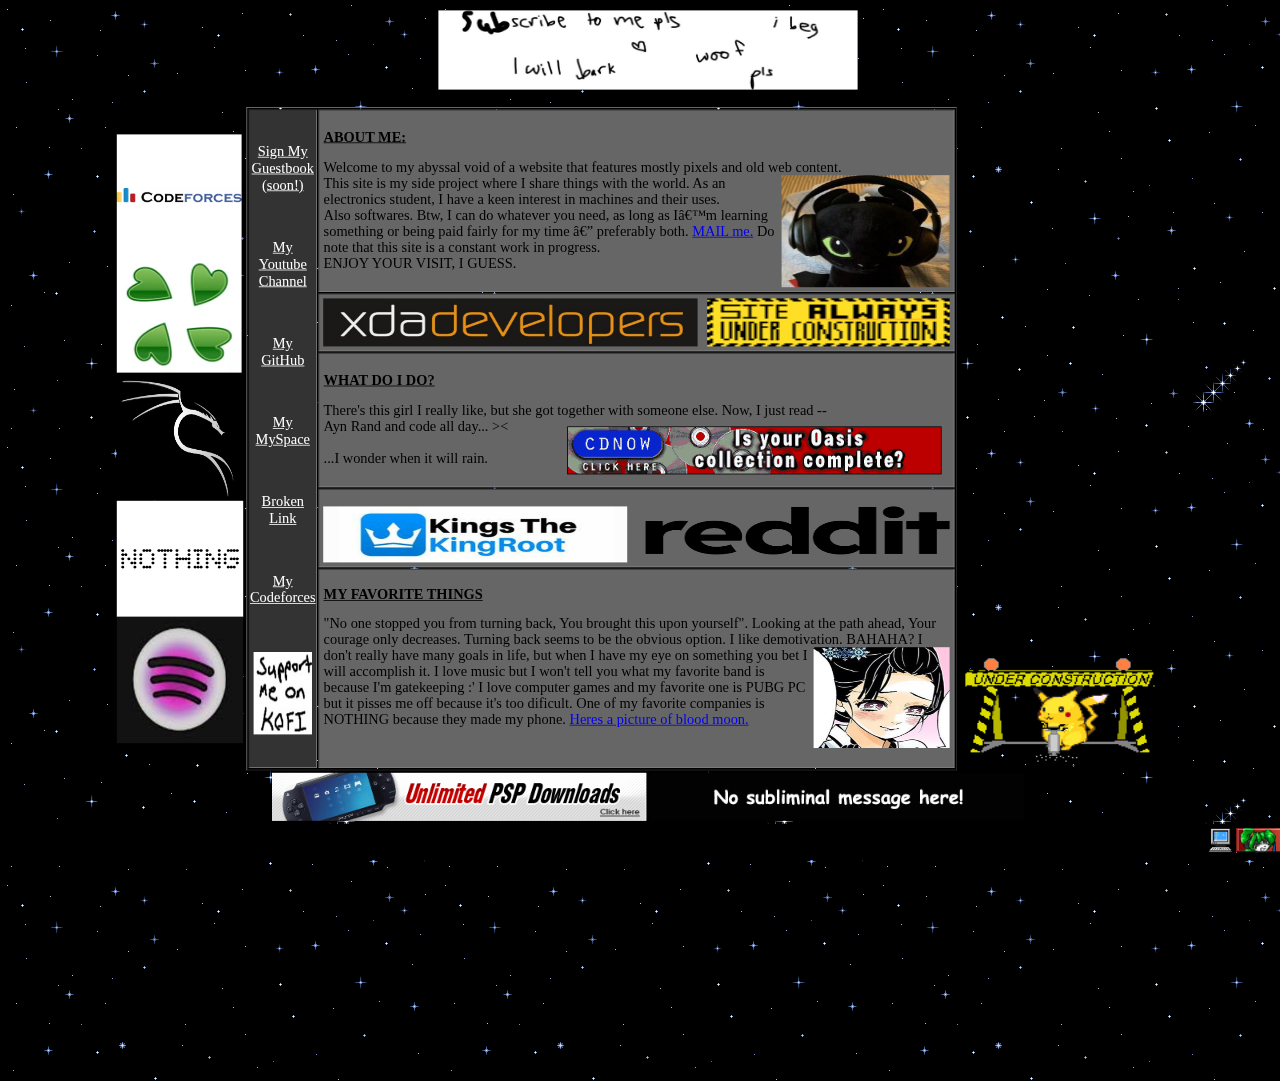
<file: index.html>
<!-- welcome to my home -->

<!-- made with <3 -->

<!DOCTYPE HTML PUBLIC "-//W3C//DTD HTML 4.01 Transitional//EN"
"http://www.w3.org/TR/html4/loose.dtd">
<html>
<head>
<meta name="viewport" content="width=1350">



<link rel="icon" type="image/x-icon" href="">
<meta http-equiv="Content-Type" content="text/html; charset=iso-8859-1">
<title>༚✧˳⁺⁎☆⁎⁺˳✧༚</title>
<link href="unnamed.css" rel="stylesheet" type="text/css">
<style type="text/css">
<!--
body {
	background-color: #000000;
	background-image: url("p1/MhGmePP.gif");

}
.style1 {font-size: 18px}
.style3 {color: #FFFFFF}
.style5 {
	font-size: 18px;
	font-weight: bold;
}
.SHOUT {background-color: #ff000d}
-->
</style>
<script language="JavaScript" type="text/JavaScript">
<!--
function MM_reloadPage(init) {  //reloads the window if Nav4 resized
  if (init==true) with (navigator) {if ((appName=="Netscape")&&(parseInt(appVersion)==4)) {
    document.MM_pgW=innerWidth; document.MM_pgH=innerHeight; onresize=MM_reloadPage; }}
  else if (innerWidth!=document.MM_pgW || innerHeight!=document.MM_pgH) location.reload();
}
MM_reloadPage(true);
//-->
</script>

<style>
  body {
    transform: scale(0.8);   /* zoom out to 80% */
    transform-origin: top left;
    width: 125%;             /* compensate so content doesn’t get cut off */
  }
</style>


	

</head>

<body>

  <script>
// sparkle settings
var colour="#FFFFFF"; // color of sparkles
var sparkles=120;     // number of sparkles

var x=ox=400;
var y=oy=300;
var swide=800;
var shigh=600;
var sleft=sdown=0;
var tiny=[], star=[], starv=[], starx=[], stary=[], tinyx=[], tinyy=[], tinyv=[];

window.onload=function() {
  if (document.getElementById) {
    for (var i=0; i<sparkles; i++) {
      var rats=createDiv(3,3);
      rats.style.visibility="hidden";
      document.body.appendChild(tiny[i]=rats);
      starv[i]=0;
      tinyv[i]=0;
      var rats=createDiv(5,5);
      rats.style.backgroundColor="transparent";
      rats.style.visibility="hidden";
      var rlef=createDiv(1,5);
      var rdow=createDiv(5,1);
      rats.appendChild(rlef);
      rats.appendChild(rdow);
      rlef.style.top="2px"; rlef.style.left="0px";
      rdow.style.top="0px"; rdow.style.left="2px";
      document.body.appendChild(star[i]=rats);
    }
    set_width();
    sparkle();
  }
}

function sparkle() {
  if (x!=ox || y!=oy) {
    ox=x; oy=y;
    for (var c=0; c<sparkles; c++) if (!starv[c]) {
      star[c].style.left=(starx[c]=x)+"px";
      star[c].style.top=(stary[c]=y)+"px";
      star[c].style.clip="rect(0px,5px,5px,0px)";
      star[c].style.visibility="visible";
      starv[c]=50;
      break;
    }
  }
  for (var c=0; c<sparkles; c++) {
    if (starv[c]) update_star(c);
    if (tinyv[c]) update_tiny(c);
  }
  setTimeout(sparkle, 40);
}

function update_star(i) {
  if (--starv[i]==25) star[i].style.clip="rect(1px,4px,4px,1px)";
  if (starv[i]) {
    stary[i]+=1+Math.random()*3;
    if (stary[i]<shigh+sdown) {
      star[i].style.top=stary[i]+"px";
      starx[i]+=(i%5-2)/5;
      star[i].style.left=starx[i]+"px";
    } else {
      star[i].style.visibility="hidden";
      starv[i]=0;
      return;
    }
  } else {
    tinyv[i]=50;
    tiny[i].style.top=(tinyy[i]=stary[i])+"px";
    tiny[i].style.left=(tinyx[i]=starx[i])+"px";
    tiny[i].style.width="2px"; tiny[i].style.height="2px";
    star[i].style.visibility="hidden";
    tiny[i].style.visibility="visible";
  }
}

function update_tiny(i) {
  if (--tinyv[i]==25) {
    tiny[i].style.width="1px"; tiny[i].style.height="1px";
  }
  if (tinyv[i]) {
    tinyy[i]+=1+Math.random()*3;
    if (tinyy[i]<shigh+sdown) {
      tiny[i].style.top=tinyy[i]+"px";
      tinyx[i]+=(i%5-2)/5;
      tiny[i].style.left=tinyx[i]+"px";
    } else {
      tiny[i].style.visibility="hidden"; tinyv[i]=0;
    }
  } else tiny[i].style.visibility="hidden";
}

document.onmousemove=function(e) {
  set_scroll();
  y=(e)?e.pageY:event.y+sdown;
  x=(e)?e.pageX:event.x+sleft;
}

function set_scroll() {
  if (typeof(self.pageYOffset)=="number") {
    sdown=self.pageYOffset; sleft=self.pageXOffset;
  } else if (document.body.scrollTop || document.body.scrollLeft) {
    sdown=document.body.scrollTop; sleft=document.body.scrollLeft;
  } else if (document.documentElement && (document.documentElement.scrollTop || document.documentElement.scrollLeft)) {
    sleft=document.documentElement.scrollLeft; sdown=document.documentElement.scrollTop;
  } else { sdown=0; sleft=0; }
}

window.onresize=set_width;
function set_width() {
  if (typeof(self.innerWidth)=="number") {
    swide=self.innerWidth; shigh=self.innerHeight;
  } else if (document.documentElement && document.documentElement.clientWidth) {
    swide=document.documentElement.clientWidth; shigh=document.documentElement.clientHeight;
  } else if (document.body.clientWidth) {
    swide=document.body.clientWidth; shigh=document.body.clientHeight;
  }
}

function createDiv(h, w) {
  var d=document.createElement("div");
  d.style.position="absolute";
  d.style.height=h+"px";
  d.style.width=w+"px";
  d.style.overflow="hidden";
  d.style.backgroundColor=colour;
  return d;
}
</script>

  <style>*{cursor: url('p1/lugiacursorimg.gif'), auto;}</style>

<div class="unnamed1">
  <div align="center">
    <div align="center">
      <table width="1116" border="0">
        <tr>
          <!-- <td width="135" height="101"><div align="center"><a href=""><img src="" width="" height="" border="0"></a></div></td> -->
          <td width="824"><div align="center"><img src="Screenshot 2025-09-24 225949.png" width="524" height="99"></div></td>
          <!-- <td width="135"><a href=""><img src="" width="" height="" border="0"></a></td> -->
        </tr>
      </table>
            <p class="SHOUT"><a href=""></a></p>

    </div>
    <div align="center">
      <table width="1315" border="0">
        <tr>
          <td width="158" rowspan="2"><div id="Layer2"><a href="https://codeforces.com/"><img src="codeforces_logo.png" width="156" height="152" border="0"></a><a href="https://www.4chan.org/"><img src="4chan_logo.png.webp" width="156" height="146" border="0"></a><a href="https://www.redbubble.com/i/t-shirt/Kali-Linux-Meme-by-jakkG0d/73935912.FB110"><img src="kaliii.png" width="158" height="160" border="0"></a><a href="https://nothing.community/"><img src="images.png" width="158" height="145" border="0"></a><a href="https://open.spotify.com/playlist/37i9dQZF1DX48OvCv93avz"><img src="Screenshot 2025-09-24 150443.png" width="158" height="158" border="0"></a></div></td>
          <td width="893" rowspan="2"><table width="888" border="1">
            <tr>
              <td width="78" rowspan="5" class="unnamed2 style1"><div align="center">
                  <p><a href="" class="style3">Sign My Guestbook (soon!)</a></p>
                  <p>&nbsp;</p>
                  <p><a href="https://www.youtube.com/@basiljjjjj" class="style3">My Youtube Channel</a></p>
                  <p>&nbsp;</p>
                  <p><a href="https://github.com/yh01yb" class="style3">My GitHub</a></p>
                  <p>&nbsp;</p>
                  <p><a href="https://spacehey.com/profile?id=4233484" class="style3">My MySpace</a></p>
                  <p>&nbsp;</p>
                  <p><a href="" class="style3">Broken Link</a></p>
                  <p>&nbsp;</p>
                  <p><a href="https://codeforces.com/profile/kingofclubs" class="style3">My Codeforces</a></p>
                  <p>&nbsp;</p>
                  <p><a href="https://ko-fi.com/fuljhadi"><img src="Screenshot 2025-09-24 145958.png" width="73" height="103" border="0"></a></p>
              </div></td>
              <td height="135" class="unnamed3"><p class="style5"><u>ABOUT ME:<span class="style1"></span></u></p>
                  <p class="style1">Welcome to my abyssal void of a website that features mostly pixels and old web content. <span class="style5"></span><span class="style5"><u><u><img src="t111.jpg" width="210" height="140" align="right" class="floatright"></u></u></span> <span class="style5"></span><span class="style5"><u></u></span><br>This site is my side project where I share things with the world.<span class="style5"><u></u></span><span class="style5"></span> <span class="style5"></span>As an electronics student, I have a keen interest in machines and their uses. <br> Also softwares. Btw, I can do whatever you need, as long as I’m learning something or being paid fairly for my time — preferably both. <a href="mailto:adityalikesmath@gmail.com">MAIL me.</a> <span class="style5"></span>Do note that this site is a constant work in progress.<br> ENJOY YOUR VISIT, I GUESS.</p></td>
            </tr>
            <tr>
              <td class="unnamed3"><a href="https://xdaforums.com/"><img src="Screenshot 2025-09-20 153907.png" width="468" height="60" border="0" class="floatleft"></a><a href=""><img src="under-construction.gif" width="303" height="60" border="0" class="floatright"></a></td>
            </tr>
            <tr>
              <td class="unnamed3"><p class="style1"><u><strong>WHAT DO I DO?</strong></u></p>
                  <p><span class="style1">There's this girl I really like, but she got together with someone else. Now, I just read -- <br> Ayn Rand and code all day... ><<a href="https://web.archive.org/web/20070407160023/http://www.amazon.com/b?ie=UTF8&node=3023481"><img src="oasis.gif" style="margin: 10px;" width="468" height="60" border="0" align="right"></a><br><br> ...I wonder when it will rain. </span><span class="style1"></span></p></td>
            </tr>
            <tr>
              <td class="unnamed3"><p><a href=""><img src="Screenshot 2025-09-02 025107.png" width="380" height="70" border="0" class="floatleft"></a><a href="https://www.reddit.com/"><img src="Reddit_Logo_Alternative_17.png" width="380" height="60" border="0" class="floatright"></a></p></td>
            </tr>
            <tr>
              <td width="794" height="237" class="unnamed3"><p><u><strong><span class="style1">MY FAVORITE THINGS </span></strong></u></p>
                  <p><span class="style1"><strong style="font-weight: 500;";">"No one stopped you from turning back, You brought this upon yourself". Looking at the path ahead, Your courage only decreases. Turning back seems to be the obvious option. I like demotivation.</strong> BAHAHA? I don't really have many goals in life, <a href="https://demon-slayer-wiki.vercel.app/wiki/Koyuki"><img src="kakaza.jpg" width="170" height="126" border="0" align="right"></a> but when I have my eye on something you bet I will accomplish it. I love music but I won't tell you what my favorite band is because I'm gatekeeping :' I love computer games and my favorite one is PUBG PC but it pisses me off because it's too dificult. One of my favorite companies is NOTHING because they made my phone. <a href="moon.jpg">Heres a picture of blood moon.</a> </span></p></td>
            </tr>
          </table></td>
          <td width="250" height="636"><div id="Layer1">
            <iframe src="https://fuljhadi.ishoutbox.com/" width="275" height="570" frameborder="0" valign="middle" allowtransparency="true">
            <div id="Layer3"></div>
            </iframe>
          </div></td>
        </tr>
        <tr>
          <td height="149"><a href="https://www.geocities.ws/fourteen20/index-2.html"><img src="construction.gif" width="250" height="147" border="0" align="top"></a></td>
        </tr>
      </table>
    </div>
    <a href="https://web.archive.org/web/20091026171849/http://uk.geocities.com/livedownload247/freeplaystationportabledownload.html"><img src="pspbanner.gif" width="468" height="60" border="0"></a> <a href="https://www.tshirthell.com"><img src="tbanner53.gif" width="468" height="60" border="0"></a>

<!-- Footer Scrolling Display -->
<div id="footer" style="background-color:black; padding:5px 0;">
  <marquee scrollamount="10" onmouseover="this.stop();" onmouseout="this.start();">
    <img src="p1/computer.gif" style="height:31px;" alt="Computer">
    
    <img src="p1/censor.gif" style="height:31px;" alt="Censor">
    <img src="p1/under-construction.gif" style="height:31px;" alt="Under Construction">
    <img src="p1/thiswebsiteisgay.gif" style="height:31px;" alt="This Website Is Gay">
    <img src="p1/thiswebsitesucks.gif" style="height:31px;" alt="This Website Sucks">
    <img src="p1/thissiteismikuapproved.gif" style="height:31px;" alt="Miku Approved">
    <img src="p1/myowntwopaws.png" style="height:31px;" alt="My Own Two Paws">
    <img src="p1/gothtml.gif" style="height:31px;" alt="GothML">
    <img src="p1/www.gif" style="height:31px;" alt="WWW">
    <img src="p1/mobile-unfriendly.gif" style="height:31px;" alt="Mobile Unfriendly">
    <img src="p1/bestviewedwitheyes.gif" style="height:31px;" alt="Best Viewed With Eyes">
    
    <img src="p1/graphicdesign.png" style="height:31px;" alt="Graphic Design">
    <img src="p1/guestbook.gif" style="height:31px;" alt="Guestbook">
    <img src="p1/email.gif" style="height:31px;" alt="Email">
    <img src="p1/computer.gif" style="height:31px;" alt="PSP Banner">

  </marquee>
</div>






  </body>

</html>
</file>
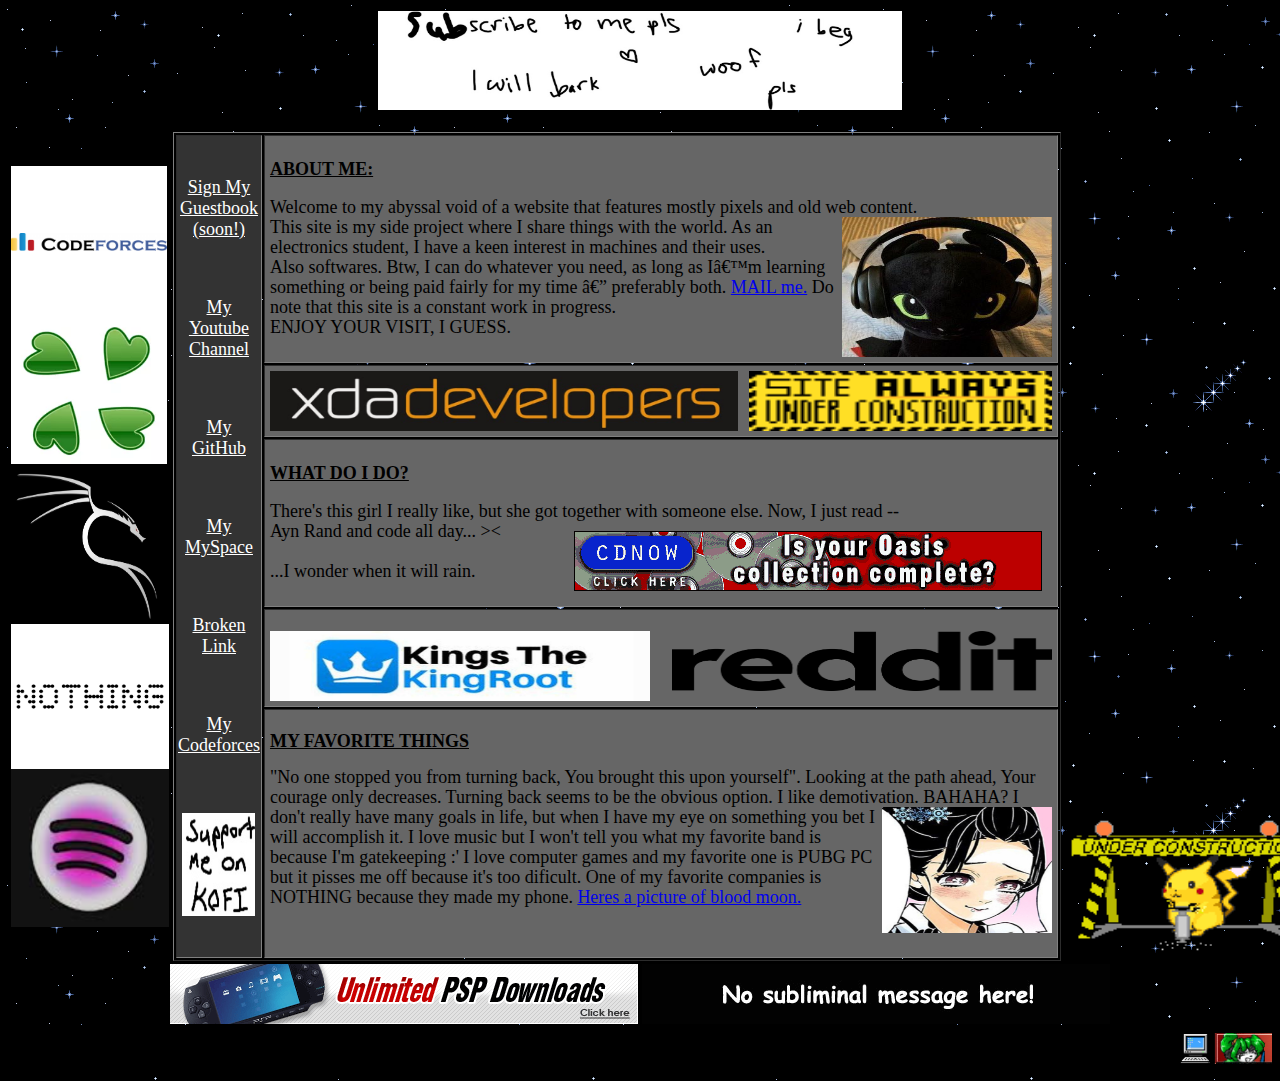
<file: myindex.html>
<!-- welcome to my home -->

<!-- made with <3 -->

<!DOCTYPE HTML PUBLIC "-//W3C//DTD HTML 4.01 Transitional//EN"
"http://www.w3.org/TR/html4/loose.dtd">
<html>
<head>
<link rel="icon" type="image/x-icon" href="">
<meta http-equiv="Content-Type" content="text/html; charset=iso-8859-1">
<title>༚✧˳⁺⁎☆⁎⁺˳✧༚</title>
<link href="unnamed.css" rel="stylesheet" type="text/css">
<style type="text/css">
<!--
body {
	background-color: #000000;
	background-image: url("p1/MhGmePP.gif");

}
.style1 {font-size: 18px}
.style3 {color: #FFFFFF}
.style5 {
	font-size: 18px;
	font-weight: bold;
}
.SHOUT {background-color: #ff000d}
-->
</style>
<script language="JavaScript" type="text/JavaScript">
<!--
function MM_reloadPage(init) {  //reloads the window if Nav4 resized
  if (init==true) with (navigator) {if ((appName=="Netscape")&&(parseInt(appVersion)==4)) {
    document.MM_pgW=innerWidth; document.MM_pgH=innerHeight; onresize=MM_reloadPage; }}
  else if (innerWidth!=document.MM_pgW || innerHeight!=document.MM_pgH) location.reload();
}
MM_reloadPage(true);
//-->
</script>
</head>

<body>

  <script>
// sparkle settings
var colour="#FFFFFF"; // color of sparkles
var sparkles=120;     // number of sparkles

var x=ox=400;
var y=oy=300;
var swide=800;
var shigh=600;
var sleft=sdown=0;
var tiny=[], star=[], starv=[], starx=[], stary=[], tinyx=[], tinyy=[], tinyv=[];

window.onload=function() {
  if (document.getElementById) {
    for (var i=0; i<sparkles; i++) {
      var rats=createDiv(3,3);
      rats.style.visibility="hidden";
      document.body.appendChild(tiny[i]=rats);
      starv[i]=0;
      tinyv[i]=0;
      var rats=createDiv(5,5);
      rats.style.backgroundColor="transparent";
      rats.style.visibility="hidden";
      var rlef=createDiv(1,5);
      var rdow=createDiv(5,1);
      rats.appendChild(rlef);
      rats.appendChild(rdow);
      rlef.style.top="2px"; rlef.style.left="0px";
      rdow.style.top="0px"; rdow.style.left="2px";
      document.body.appendChild(star[i]=rats);
    }
    set_width();
    sparkle();
  }
}

function sparkle() {
  if (x!=ox || y!=oy) {
    ox=x; oy=y;
    for (var c=0; c<sparkles; c++) if (!starv[c]) {
      star[c].style.left=(starx[c]=x)+"px";
      star[c].style.top=(stary[c]=y)+"px";
      star[c].style.clip="rect(0px,5px,5px,0px)";
      star[c].style.visibility="visible";
      starv[c]=50;
      break;
    }
  }
  for (var c=0; c<sparkles; c++) {
    if (starv[c]) update_star(c);
    if (tinyv[c]) update_tiny(c);
  }
  setTimeout(sparkle, 40);
}

function update_star(i) {
  if (--starv[i]==25) star[i].style.clip="rect(1px,4px,4px,1px)";
  if (starv[i]) {
    stary[i]+=1+Math.random()*3;
    if (stary[i]<shigh+sdown) {
      star[i].style.top=stary[i]+"px";
      starx[i]+=(i%5-2)/5;
      star[i].style.left=starx[i]+"px";
    } else {
      star[i].style.visibility="hidden";
      starv[i]=0;
      return;
    }
  } else {
    tinyv[i]=50;
    tiny[i].style.top=(tinyy[i]=stary[i])+"px";
    tiny[i].style.left=(tinyx[i]=starx[i])+"px";
    tiny[i].style.width="2px"; tiny[i].style.height="2px";
    star[i].style.visibility="hidden";
    tiny[i].style.visibility="visible";
  }
}

function update_tiny(i) {
  if (--tinyv[i]==25) {
    tiny[i].style.width="1px"; tiny[i].style.height="1px";
  }
  if (tinyv[i]) {
    tinyy[i]+=1+Math.random()*3;
    if (tinyy[i]<shigh+sdown) {
      tiny[i].style.top=tinyy[i]+"px";
      tinyx[i]+=(i%5-2)/5;
      tiny[i].style.left=tinyx[i]+"px";
    } else {
      tiny[i].style.visibility="hidden"; tinyv[i]=0;
    }
  } else tiny[i].style.visibility="hidden";
}

document.onmousemove=function(e) {
  set_scroll();
  y=(e)?e.pageY:event.y+sdown;
  x=(e)?e.pageX:event.x+sleft;
}

function set_scroll() {
  if (typeof(self.pageYOffset)=="number") {
    sdown=self.pageYOffset; sleft=self.pageXOffset;
  } else if (document.body.scrollTop || document.body.scrollLeft) {
    sdown=document.body.scrollTop; sleft=document.body.scrollLeft;
  } else if (document.documentElement && (document.documentElement.scrollTop || document.documentElement.scrollLeft)) {
    sleft=document.documentElement.scrollLeft; sdown=document.documentElement.scrollTop;
  } else { sdown=0; sleft=0; }
}

window.onresize=set_width;
function set_width() {
  if (typeof(self.innerWidth)=="number") {
    swide=self.innerWidth; shigh=self.innerHeight;
  } else if (document.documentElement && document.documentElement.clientWidth) {
    swide=document.documentElement.clientWidth; shigh=document.documentElement.clientHeight;
  } else if (document.body.clientWidth) {
    swide=document.body.clientWidth; shigh=document.body.clientHeight;
  }
}

function createDiv(h, w) {
  var d=document.createElement("div");
  d.style.position="absolute";
  d.style.height=h+"px";
  d.style.width=w+"px";
  d.style.overflow="hidden";
  d.style.backgroundColor=colour;
  return d;
}
</script>

  <style>*{cursor: url('p1/lugiacursorimg.gif'), auto;}</style>

<div class="unnamed1">
  <div align="center">
    <div align="center">
      <table width="1116" border="0">
        <tr>
          <!-- <td width="135" height="101"><div align="center"><a href=""><img src="" width="" height="" border="0"></a></div></td> -->
          <td width="824"><div align="center"><img src="Screenshot 2025-09-24 225949.png" width="524" height="99"></div></td>
          <!-- <td width="135"><a href=""><img src="" width="" height="" border="0"></a></td> -->
        </tr>
      </table>
            <p class="SHOUT"><a href=""></a></p>

    </div>
    <div align="center">
      <table width="1315" border="0">
        <tr>
          <td width="158" rowspan="2"><div id="Layer2"><a href="https://codeforces.com/"><img src="codeforces_logo.png" width="156" height="152" border="0"></a><a href="https://www.4chan.org/"><img src="4chan_logo.png.webp" width="156" height="146" border="0"></a><a href="https://www.redbubble.com/i/t-shirt/Kali-Linux-Meme-by-jakkG0d/73935912.FB110"><img src="kaliii.png" width="158" height="160" border="0"></a><a href="https://nothing.community/"><img src="images.png" width="158" height="145" border="0"></a><a href="https://open.spotify.com/playlist/37i9dQZF1DX48OvCv93avz"><img src="Screenshot 2025-09-24 150443.png" width="158" height="158" border="0"></a></div></td>
          <td width="893" rowspan="2"><table width="888" border="1">
            <tr>
              <td width="78" rowspan="5" class="unnamed2 style1"><div align="center">
                  <p><a href="" class="style3">Sign My Guestbook (soon!)</a></p>
                  <p>&nbsp;</p>
                  <p><a href="https://www.youtube.com/@basiljjjjj" class="style3">My Youtube Channel</a></p>
                  <p>&nbsp;</p>
                  <p><a href="https://github.com/yh01yb" class="style3">My GitHub</a></p>
                  <p>&nbsp;</p>
                  <p><a href="https://spacehey.com/profile?id=4233484" class="style3">My MySpace</a></p>
                  <p>&nbsp;</p>
                  <p><a href="" class="style3">Broken Link</a></p>
                  <p>&nbsp;</p>
                  <p><a href="https://codeforces.com/profile/kingofclubs" class="style3">My Codeforces</a></p>
                  <p>&nbsp;</p>
                  <p><a href="https://ko-fi.com/fuljhadi"><img src="Screenshot 2025-09-24 145958.png" width="73" height="103" border="0"></a></p>
              </div></td>
              <td height="135" class="unnamed3"><p class="style5"><u>ABOUT ME:<span class="style1"></span></u></p>
                  <p class="style1">Welcome to my abyssal void of a website that features mostly pixels and old web content. <span class="style5"></span><span class="style5"><u><u><img src="t111.jpg" width="210" height="140" align="right" class="floatright"></u></u></span> <span class="style5"></span><span class="style5"><u></u></span><br>This site is my side project where I share things with the world.<span class="style5"><u></u></span><span class="style5"></span> <span class="style5"></span>As an electronics student, I have a keen interest in machines and their uses. <br> Also softwares. Btw, I can do whatever you need, as long as I’m learning something or being paid fairly for my time — preferably both. <a href="mailto:adityalikesmath@gmail.com">MAIL me.</a> <span class="style5"></span>Do note that this site is a constant work in progress.<br> ENJOY YOUR VISIT, I GUESS.</p></td>
            </tr>
            <tr>
              <td class="unnamed3"><a href="https://xdaforums.com/"><img src="Screenshot 2025-09-20 153907.png" width="468" height="60" border="0" class="floatleft"></a><a href=""><img src="under-construction.gif" width="303" height="60" border="0" class="floatright"></a></td>
            </tr>
            <tr>
              <td class="unnamed3"><p class="style1"><u><strong>WHAT DO I DO?</strong></u></p>
                  <p><span class="style1">There's this girl I really like, but she got together with someone else. Now, I just read -- <br> Ayn Rand and code all day... ><<a href="https://web.archive.org/web/20070407160023/http://www.amazon.com/b?ie=UTF8&node=3023481"><img src="oasis.gif" style="margin: 10px;" width="468" height="60" border="0" align="right"></a><br><br> ...I wonder when it will rain. </span><span class="style1"></span></p></td>
            </tr>
            <tr>
              <td class="unnamed3"><p><a href=""><img src="Screenshot 2025-09-02 025107.png" width="380" height="70" border="0" class="floatleft"></a><a href="https://www.reddit.com/"><img src="Reddit_Logo_Alternative_17.png" width="380" height="60" border="0" class="floatright"></a></p></td>
            </tr>
            <tr>
              <td width="794" height="237" class="unnamed3"><p><u><strong><span class="style1">MY FAVORITE THINGS </span></strong></u></p>
                  <p><span class="style1"><strong style="font-weight: 500;";">"No one stopped you from turning back, You brought this upon yourself". Looking at the path ahead, Your courage only decreases. Turning back seems to be the obvious option. I like demotivation.</strong> BAHAHA? I don't really have many goals in life, <a href="https://demon-slayer-wiki.vercel.app/wiki/Koyuki"><img src="kakaza.jpg" width="170" height="126" border="0" align="right"></a> but when I have my eye on something you bet I will accomplish it. I love music but I won't tell you what my favorite band is because I'm gatekeeping :' I love computer games and my favorite one is PUBG PC but it pisses me off because it's too dificult. One of my favorite companies is NOTHING because they made my phone. <a href="moon.jpg">Heres a picture of blood moon.</a> </span></p></td>
            </tr>
          </table></td>
          <td width="250" height="636"><div id="Layer1">
            <iframe src="https://fuljhadi.ishoutbox.com/" width="275" height="570" frameborder="0" valign="middle" allowtransparency="true">
            <div id="Layer3"></div>
            </iframe>
          </div></td>
        </tr>
        <tr>
          <td height="149"><a href="https://www.geocities.ws/fourteen20/index-2.html"><img src="construction.gif" width="250" height="147" border="0" align="top"></a></td>
        </tr>
      </table>
    </div>
    <a href="https://web.archive.org/web/20091026171849/http://uk.geocities.com/livedownload247/freeplaystationportabledownload.html"><img src="pspbanner.gif" width="468" height="60" border="0"></a> <a href="https://www.tshirthell.com"><img src="tbanner53.gif" width="468" height="60" border="0"></a>

<!-- Footer Scrolling Display -->
<div id="footer" style="background-color:black; padding:5px 0;">
  <marquee scrollamount="10" onmouseover="this.stop();" onmouseout="this.start();">
    <img src="p1/computer.gif" style="height:31px;" alt="Computer">
    
    <img src="p1/censor.gif" style="height:31px;" alt="Censor">
    <img src="p1/under-construction.gif" style="height:31px;" alt="Under Construction">
    <img src="p1/thiswebsiteisgay.gif" style="height:31px;" alt="This Website Is Gay">
    <img src="p1/thiswebsitesucks.gif" style="height:31px;" alt="This Website Sucks">
    <img src="p1/thissiteismikuapproved.gif" style="height:31px;" alt="Miku Approved">
    <img src="p1/myowntwopaws.png" style="height:31px;" alt="My Own Two Paws">
    <img src="p1/gothtml.gif" style="height:31px;" alt="GothML">
    <img src="p1/www.gif" style="height:31px;" alt="WWW">
    <img src="p1/mobile-unfriendly.gif" style="height:31px;" alt="Mobile Unfriendly">
    <img src="p1/bestviewedwitheyes.gif" style="height:31px;" alt="Best Viewed With Eyes">
    
    <img src="p1/graphicdesign.png" style="height:31px;" alt="Graphic Design">
    <img src="p1/guestbook.gif" style="height:31px;" alt="Guestbook">
    <img src="p1/email.gif" style="height:31px;" alt="Email">
    <img src="p1/computer.gif" style="height:31px;" alt="PSP Banner">

  </marquee>
</div>






  </body>
</html>
</file>
<file: unnamed.css>
.unnamed1 {
	display: block;
}
.unnamed2 {
	background-color: #333333;
}
.unnamed3 {
	background-color: #666666;
	vertical-align: baseline;
	float: none;
	padding: 5px;
	line-height: 20px;
}
.floatright {
	float: right;
}
.floatleft {
	float: left;
}
.scrollable {
	font-size: 18px;
	background-color: #666666;
	overflow: scroll;
}
.shoutbox {
	float: right;
	position: absolute;
}
.SHOUT {
	background-color: #ff0303;
}
</file>
